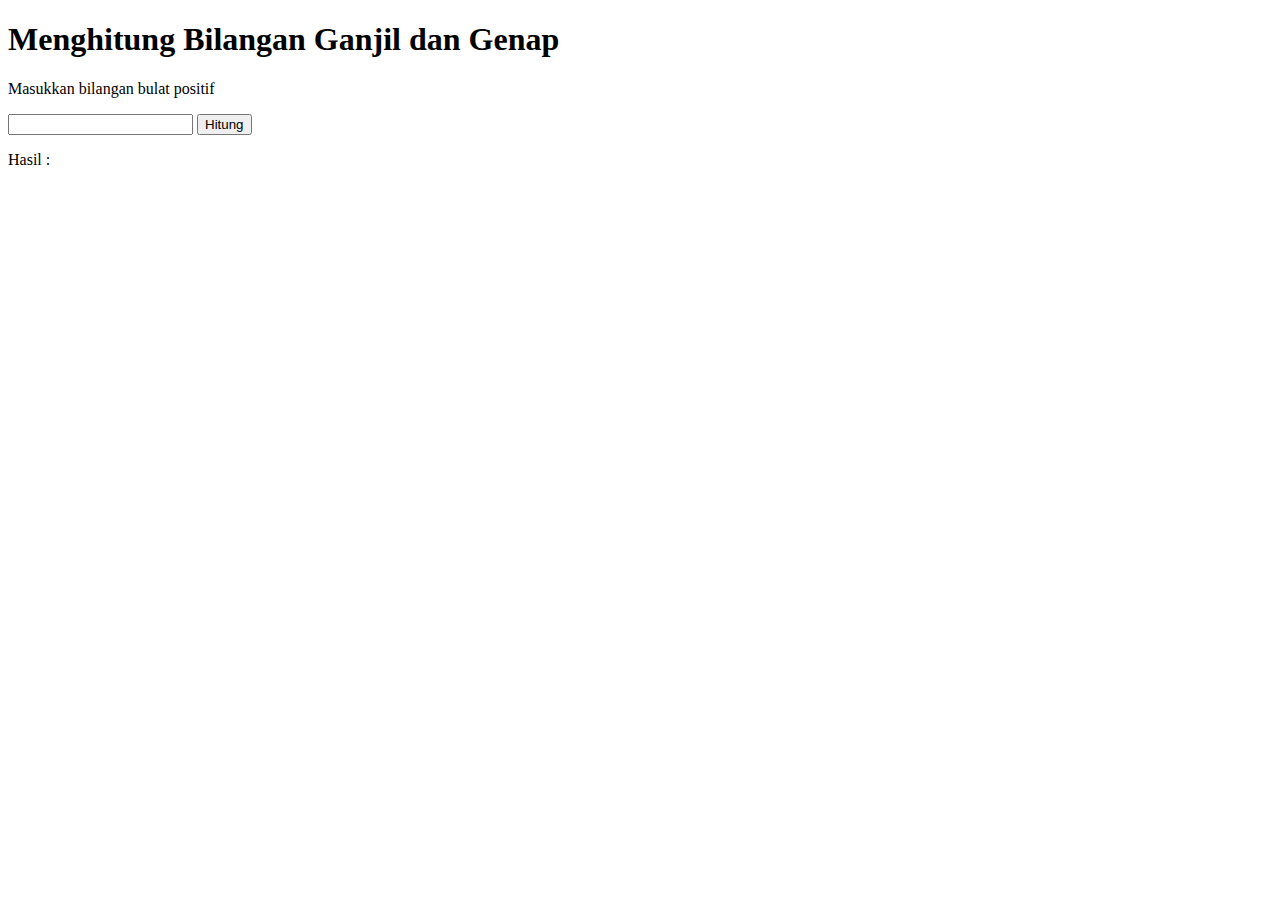
<file: prak4/index.html>
<!-- by Bima Setiawan Sandi - 121140162 -->
<!-- Praktikum Pemrograman Web RC -->

<!DOCTYPE html>
<html lang="en">
<head>
    <meta charset="UTF-8">
    <meta name="viewport" content="width=device-width, initial-scale=1.0">
    <title>Prak 4 Pemrograman Web</title>
    <script>
        function hitungGanjilGenap() {
            var inputNumber = document.getElementById("angka").value;
            var jumlahGanjil = 0;
            var jumlahGenap = 0;

            if (inputNumber < 0) {
                alert("Masukkan bilangan bulat positif yang lebih besar dari 0 atau sama dengan 0.");
            } else {
                for (var i = 1; i <= inputNumber; i++) {
                    if (i % 2 === 0) {
                        jumlahGenap++;
                    } else {
                        jumlahGanjil++;
                    }
                }

                var hasil = "Jumlah bilangan ganjil: " + jumlahGanjil + "<br>" + "<br>" +
                            "Jumlah bilangan genap: " + jumlahGenap;
                document.getElementById("hasil").innerHTML = hasil;
            }
        }
    </script>
</head>
<body>
    <h1>Menghitung Bilangan Ganjil dan Genap</h1>
    <p>Masukkan bilangan bulat positif</p>
    <input type="number" id="angka" min="1">
    <button onclick="hitungGanjilGenap()">Hitung</button>
    <p>Hasil :</p>
    <span id="hasil"></span>
</body>
</html>
</file>
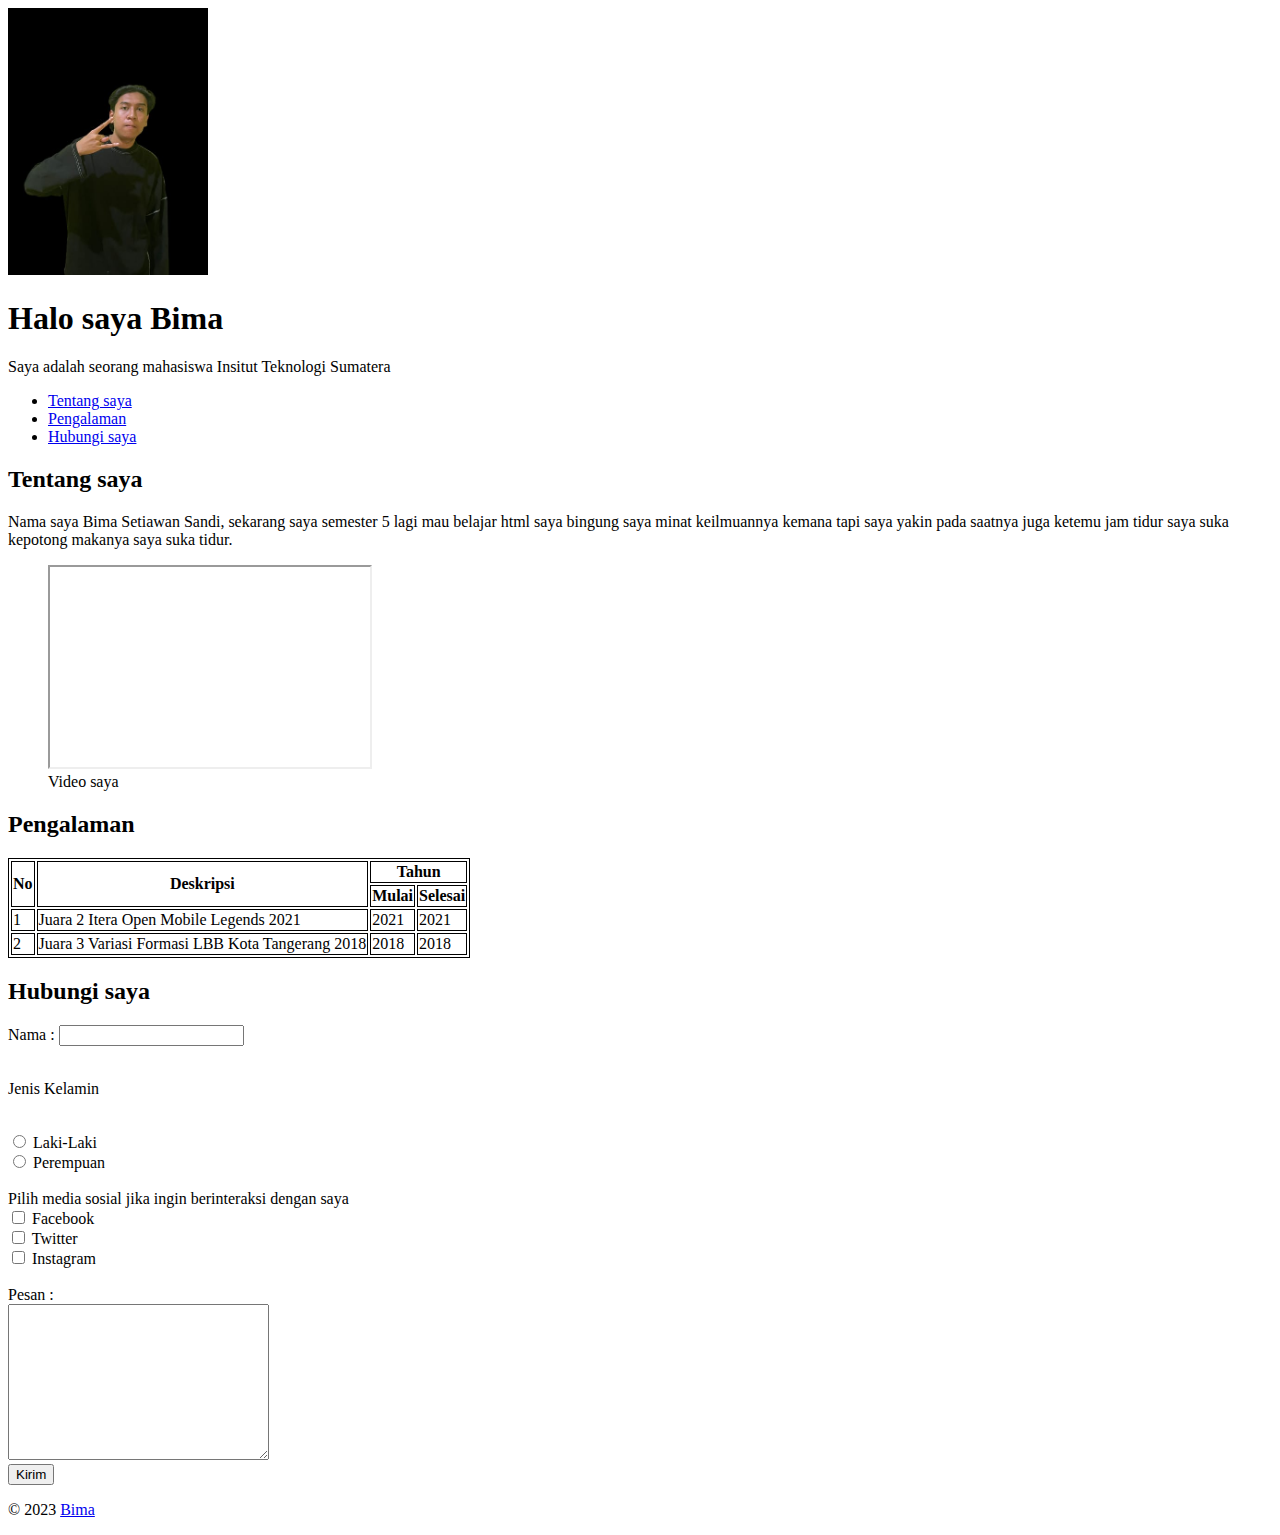
<file: prak1/121140162_BimaSetiawanSandi_Prak1.html>
<!-- by Bima Setiawan Sandi - 121140162 -->
<!-- Praktikum Pemrograman Web RB - Tugas 1 -->
<!DOCTYPE html>
<html lang="en">
  <head>
    <meta charset="UTF-8" />
    <meta http-equiv="X-UA-Compatible" content="IE=edge" />
    <meta name="viewport" content="width=device-width, initial-scale=1.0" />
    <title>Praktikum 1</title>
    <style>
      * {
        scroll-behavior: smooth;
      }
      table {
        border: 1px solid black;
      }
      td,
      th {
        border: 1px solid black;
      }
    </style>
  </head>
  <body>
    <header>
      <img src="fotoaing.jpeg" alt="profile picture" width="200" />
      <h1>Halo saya Bima</h1>
      <p>Saya adalah seorang mahasiswa Insitut Teknologi Sumatera</p>
      <nav>
        <ul>
          <li><a href="#tentang">Tentang saya</a></li>
          <li><a href="#pengalaman">Pengalaman</a></li>
          <li><a href="#hubungi">Hubungi saya</a></li>
        </ul>
      </nav>
    </header>

    <main>
      <article id="tentang">
        <h2>Tentang saya</h2>
        <p>
          Nama saya Bima Setiawan Sandi, sekarang saya semester 5 lagi mau belajar html
          saya bingung saya minat keilmuannya kemana tapi saya yakin pada saatnya juga ketemu
          jam tidur saya suka kepotong makanya saya suka tidur.
        </p>

        <figure>
          <iframe
            width="320"
            height="200"
            src="https://www.youtube.com/embed/hZAUfg7ugKk?si=zVzujX1qGiUdjLej"
            title="YouTube video player"
            allowfullscreen
          ></iframe>
          <figcaption>Video saya</figcaption>
        </figure>
      </article>

      <article id="pengalaman">
        <h2>Pengalaman</h2>

        <table>
          <thead>
            <tr>
              <th rowspan="2">No</th>
              <th rowspan="2">Deskripsi</th>
              <th colspan="2">Tahun</th>
            </tr>
            <tr>
              <th>Mulai</th>
              <th>Selesai</th>
            </tr>
          </thead>
          <tbody>
            <tr>
              <td>1</td>
              <td>Juara 2 Itera Open Mobile Legends 2021</td>
              <td>2021</td>
              <td>2021</td>
            </tr>
            <tr>
              <td>2</td>
              <td>Juara 3 Variasi Formasi LBB Kota Tangerang 2018</td>
              <td>2018</td>
              <td>2018</td>
            </tr>
          </tbody>
        </table>
      </article>

      <article id="hubungi">
        <h2>Hubungi saya</h2>
        <form action="get">
          <label for="nama">Nama : </label>
          <input type="text" name="nama" id="nama" /><br /><br />

          <p>Jenis Kelamin</p>
          <br />
          <input
            type="radio"
            name="jenis_kelamin"
            value="laki-laki"
            id="laki"
          />
          <label for="laki">Laki-Laki</label><br />
          <input
            type="radio"
            name="jenis_kelamin"
            value="perempuan"
            id="perempuan"
          />
          <label for="perempuan">Perempuan</label><br /><br />

          <label>Pilih media sosial jika ingin berinteraksi dengan saya</label>
          <br />
          <input
            type="checkbox"
            name="media_sosial"
            value="facebook"
            id="facebook"
          />
          <label for="facebook">Facebook</label><br />
          <input
            type="checkbox"
            name="media_sosial"
            value="twitter"
            id="twitter"
          />
          <label for="twitter">Twitter</label><br />
          <input
            type="checkbox"
            name="media_sosial"
            value="instagram"
            id="instagram"
          />
          <label for="instagram">Instagram</label><br /><br />

          <label for="pesan">Pesan : </label>
          <br />
          <textarea name="pesan" id="pesan" cols="30" rows="10"></textarea>

          <br />
          <input type="submit" value="Kirim" />
        </form>
      </article>
    </main>
    <footer>
      <p>
        &copy; 2023
        <a href="https://www.instagram.com/_bima_ss/" target="_blank">
          Bima
        </a>
      </p>
    </footer>
  </body>
</html>
</file>
